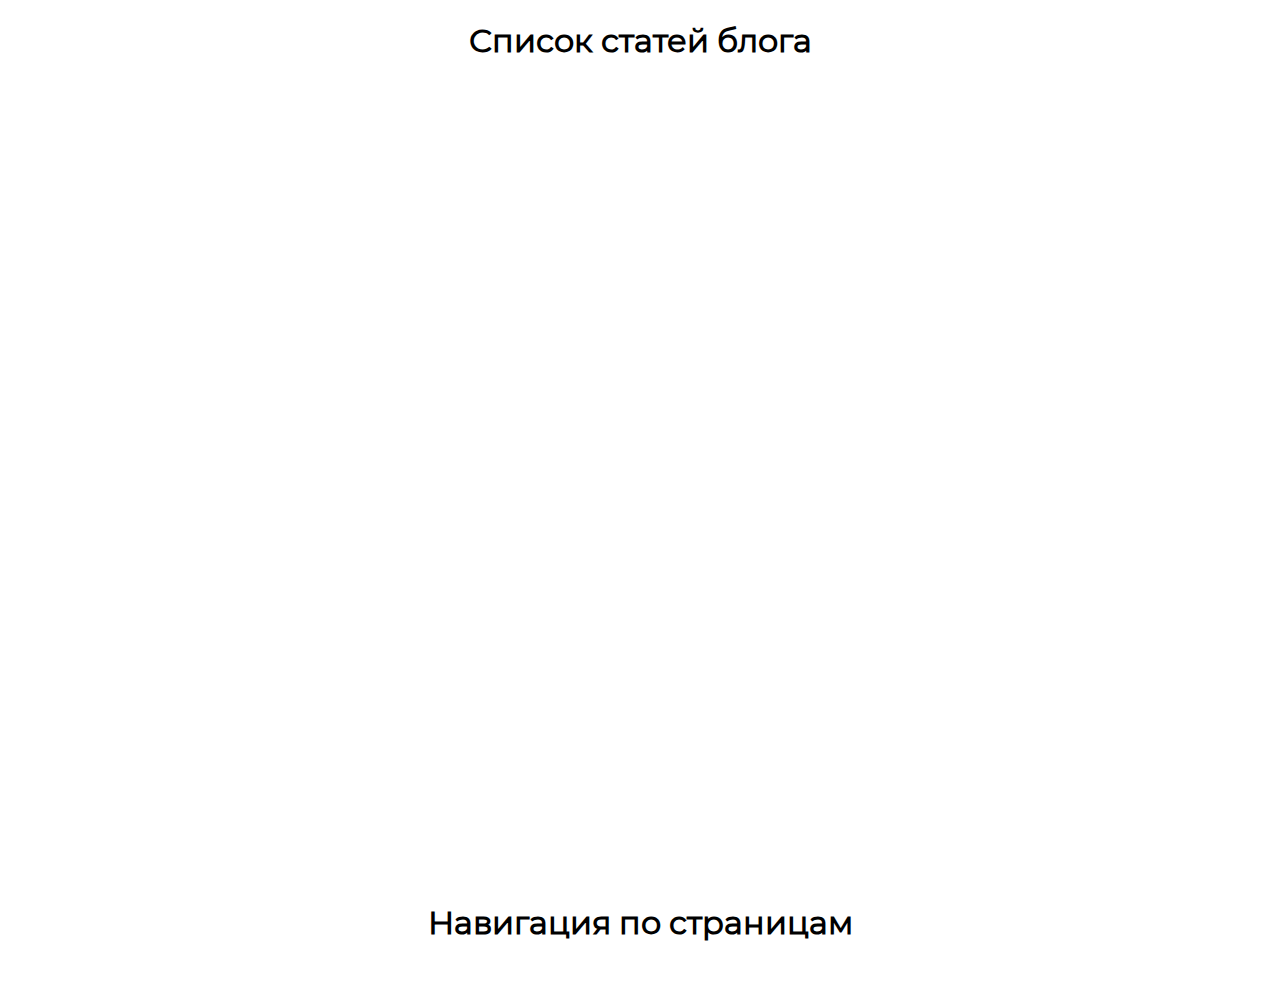
<file: index.html>
<!DOCTYPE html>
<html lang="ru">

<head>
  <meta charset="UTF-8">
  <meta http-equiv="X-UA-Compatible" content="IE=edge">
  <meta name="viewport" content="width=device-width, initial-scale=1.0">
  <title>Pages</title>
  <link rel="stylesheet" href="/css/normalize.css">
  <link href="https://cdn.jsdelivr.net/npm/bootstrap@5.0.0-beta3/dist/css/bootstrap.min.css" rel="stylesheet"
    integrity="sha384-eOJMYsd53ii+scO/bJGFsiCZc+5NDVN2yr8+0RDqr0Ql0h+rP48ckxlpbzKgwra6" crossorigin="anonymous">
  <link rel="stylesheet" href="/css/style.css">

  <script defer src="/pages.js"></script>
</head>

<body>
  <div class="workplace container p-4">
    <h1 class="workplace__header mb-5">Список статей блога</h1>
    <ul class="blog__links d-inline-block list-group list-group-flush" id="blog__links"></ul>
    <div class="button__container d-flex justify-content-between mt-5" id="button__container"></div>
    <h2 class="page_counter" id="page_counter"></h2>
    <h1 class="page_counter mt-5">Навигация по страницам</h1>
    <ul class="list-group  list-group-nav mb-5 mt-5" id="navigation">

    </ul>
  </div>
</body>

</html>
</file>
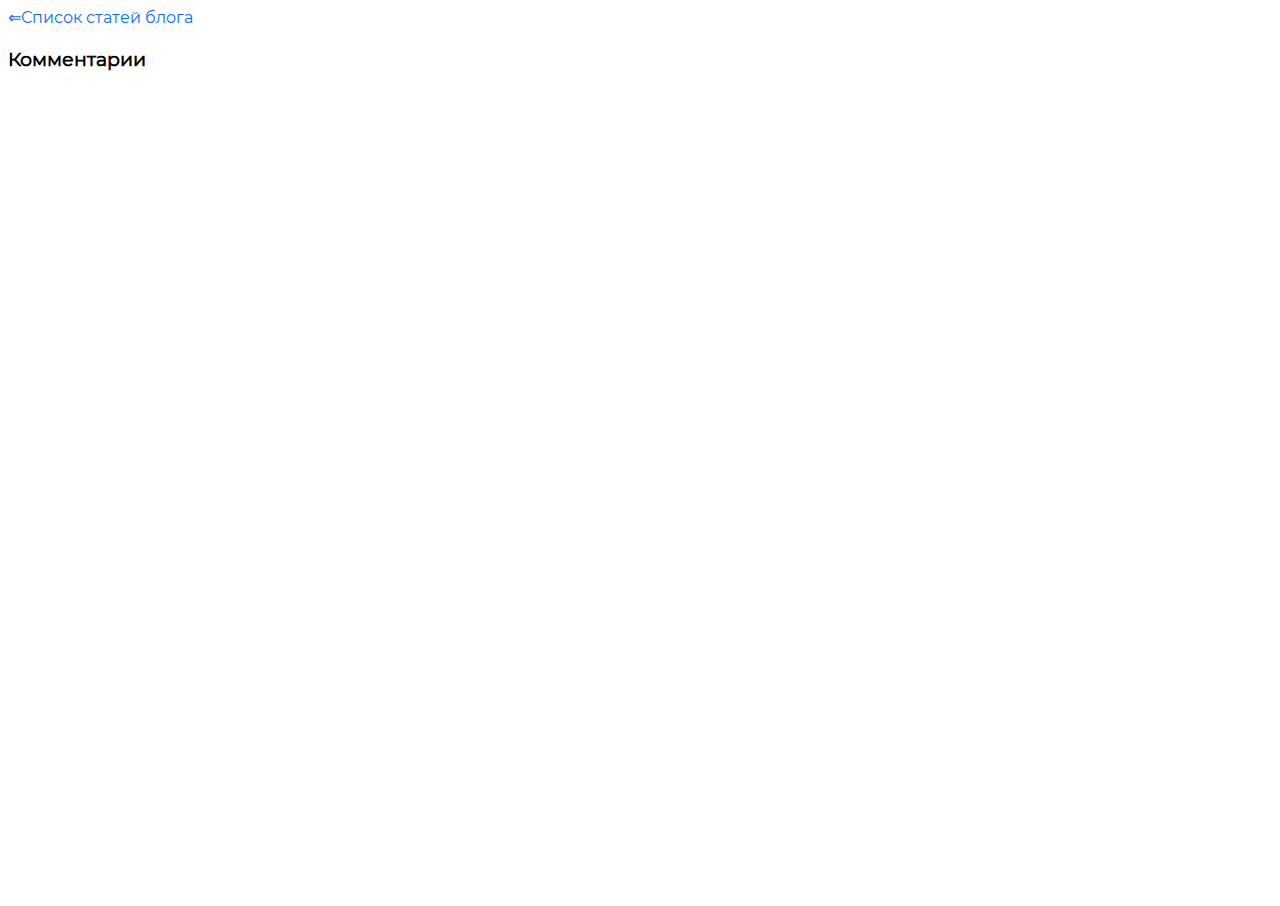
<file: blog.html>
<!DOCTYPE html>
<html lang="ru">

<head>
    <meta charset="UTF-8">
    <meta http-equiv="X-UA-Compatible" content="IE=edge">
    <meta name="viewport" content="width=device-width, initial-scale=1.0">
    <title>Posts</title>
    <link rel="stylesheet" href="/css/normalize.css">
    <link href="https://cdn.jsdelivr.net/npm/bootstrap@5.0.0-beta3/dist/css/bootstrap.min.css" rel="stylesheet"
        integrity="sha384-eOJMYsd53ii+scO/bJGFsiCZc+5NDVN2yr8+0RDqr0Ql0h+rP48ckxlpbzKgwra6" crossorigin="anonymous">
    <link rel="stylesheet" href="/css/style.css">

    <script defer src="/posts.js"></script>
</head>

<body>
    <div class="container-xxl bg-light p-5">
        <a id="pagesLink">⇐Список статей блога</a>
        <div class="container__blog container mt-5">
            <h1 class="workplace__header mb-5 blog__header" id="blogHeader"></h1>
            <p class="blog__paragraph" id="blogParagraph"></p>
            <div class="comments">
                <h3 class="comments__header mt-5 bg-dark text-white p-3" id="commentsHeader">Комментарии</h3>
                <ul class="blog__links d-inline-block list-group list-group-flush" id="blog__links"></ul>
            </div>
        </div>
    </div>
</body>

</html>
</file>
<file: css/style.css>
@font-face {
    font-family: 'Montserrat';
    font-style: normal;
    font-weight: 400;
    font-display: swap;
    src: url('../fonts/Montserrat-Regular.woff2') format('woff2'),
         url('../fonts/Montserrat-Regular.woff') format('woff');
  }

body {
    font-family: 'Montserrat' !important;
}

a {
    text-decoration: none;
}

.blog__links {
    min-height: 800px;
}

.workplace__header, .page_counter {
    text-align: center;
}

.blog__links {
    width: 100%;
}

.navigation {
    /* max-width: 100px; */
    flex-direction: row;
}

.navLink {
    /* flex-direction: column; */
    display: block;
    padding: 10px;
}

.nav-li {
    padding: 5px;
    display: inline;
    max-width: 100px;
}

.list-group-nav {
    display: flex;
    flex-direction: row;
    flex-wrap: wrap;
    justify-content: space-between;
    font-size: 30px;
}

.container__blog {
    width: 85%;
}

#pagesLink {
    color: #0d6efd;
    cursor: pointer;
}
</file>
